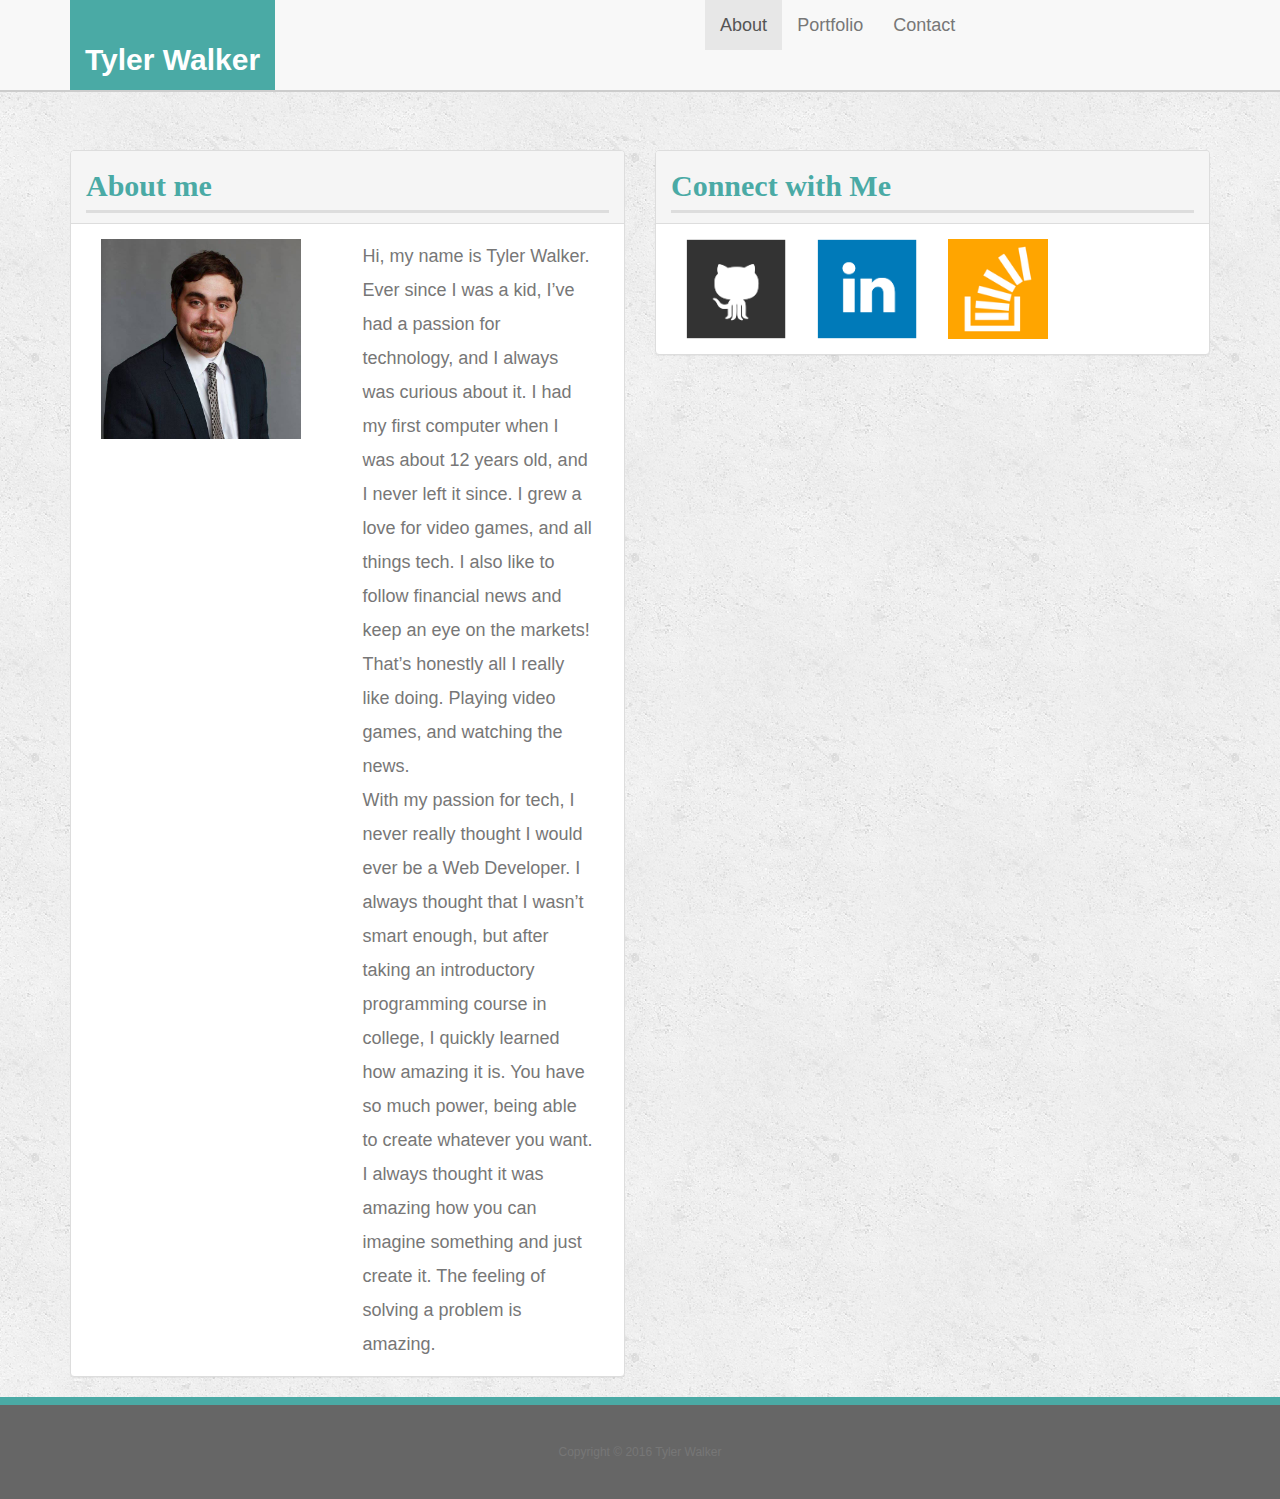
<file: index.html>
<!DOCTYPE html>
<html>
<head>
	<title>About Me | Tyler Walker</title>

	<link rel="stylesheet" href="https://maxcdn.bootstrapcdn.com/bootstrap/3.3.7/css/bootstrap.min.css" integrity="sha384-BVYiiSIFeK1dGmJRAkycuHAHRg32OmUcww7on3RYdg4Va+PmSTsz/K68vbdEjh4u" crossorigin="anonymous">

	<!--- RESET-->
	<link rel="stylesheet" type="text/css" href="assets/css/reset.css">


	<!--- STYLE-->
	<link rel="stylesheet" type="text/css" href="assets/css/style.css">



</head>
<body>

<nav class="navbar navbar-default navbar-fixed-top">
	<div class="full-head">
	      <div class="container">
	        <div class="navbar-header">
	          <button type="button" class="navbar-toggle collapsed" data-toggle="collapse" data-target="#navbar" aria-expanded="false" aria-controls="navbar">
	            <span class="sr-only">Toggle navigation</span>
	            <span class="icon-bar"></span>
	            <span class="icon-bar"></span>
	            <span class="icon-bar"></span>
	          </button>
	          <a class="navbar-brand" href="#">Tyler Walker</a>
	        </div>
	        <div id="navbar" class="collapse navbar-collapse">
	          <ul class="nav navbar-nav">
	            <li class="active"><a href="index.html">About</a></li>
	            <li><a href="portfolio.html">Portfolio</a></li>
	            <li><a href="contact.html">Contact</a></li>
	          </ul>
	        </div><!--/.nav-collapse -->
	      </div>

      </div>
    </nav>




	<div class="container">

		<div class="row">


			<div class="col-md-6"> 


				<div class="panel panel-default">
				  <div class="panel-heading">
				    <h1>About me</h1>
				  </div>
				  <div class="panel-body">
				  		<div clas="row">
				  			<div class="col-md-6">
				        		<img class="pull-left" src="assets/images/bio-pic.jpg" alt="github" width=200 height=200 /> 
				        	</div>
				        	<div class="col-md-6">
								<p> Hi, my name is Tyler Walker. Ever since I was a kid, I’ve had a passion for technology, and I always was curious about it. I had my first computer when I was about 12 years old, and I never left it since. I grew a love for video games, and all things tech. I also like to follow financial news and keep an eye on the markets! That’s honestly all I really like doing. Playing video games, and watching the news.  </p>
					
								<p> With my passion for tech, I never really thought I would ever be a Web Developer. I always thought that I wasn’t smart enough, but after taking an introductory programming course in college, I quickly learned how amazing it is. You have so much power, being able to create whatever you want. I always thought it was amazing how you can imagine something and just create it. The feeling of solving a problem is amazing. </p>
				        	</div>

				        </div>
				  </div>

				</div>
			</div>
			<div class="col-md-6">	

				<div class="panel panel-default">
				  <div class="panel-heading">
				    <h1>Connect with Me</h1>
				  </div>
				  <div class="panel-body">
				  		<div clas="row">
				  			<div class="col-md-3">
				        		<a href="https://github.com/tgwalker93"><img class="img-responsive" src="assets/images/github-128.png" alt="github" width=100 height=100></a>
				        	</div>
				        	<div class="col-md-3">
				        	 	<a href="https://www.linkedin.com/in/tyler-walker-52aa6471/"><img class="img-responsive" src="assets/images/linkedin-128.png" alt="linkedin" width=100 height=100></a>
				        	</div>
				        	<div class="col-md-3">
				        		<a href="https://stackoverflow.com/users/7984268/tgwalker93"><img class="img-responsive" src="assets/images/stackoverflow-128.png" alt="stackoverflow" width=100 height=100></a>
				        	
				        	</div>

				        </div>
				  </div>

			</div>
		</div>

		</div>


		</div>








	</div>


		<div class="row">

			<div class="col-md-12">

			<footer class="footer">
      		<div class="container">
        		<p class="text-muted">Copyright &copy; 2016 Tyler Walker</p>
      			</div>
    		</footer>



				



			</div>	

		


</body>
</html>
</file>
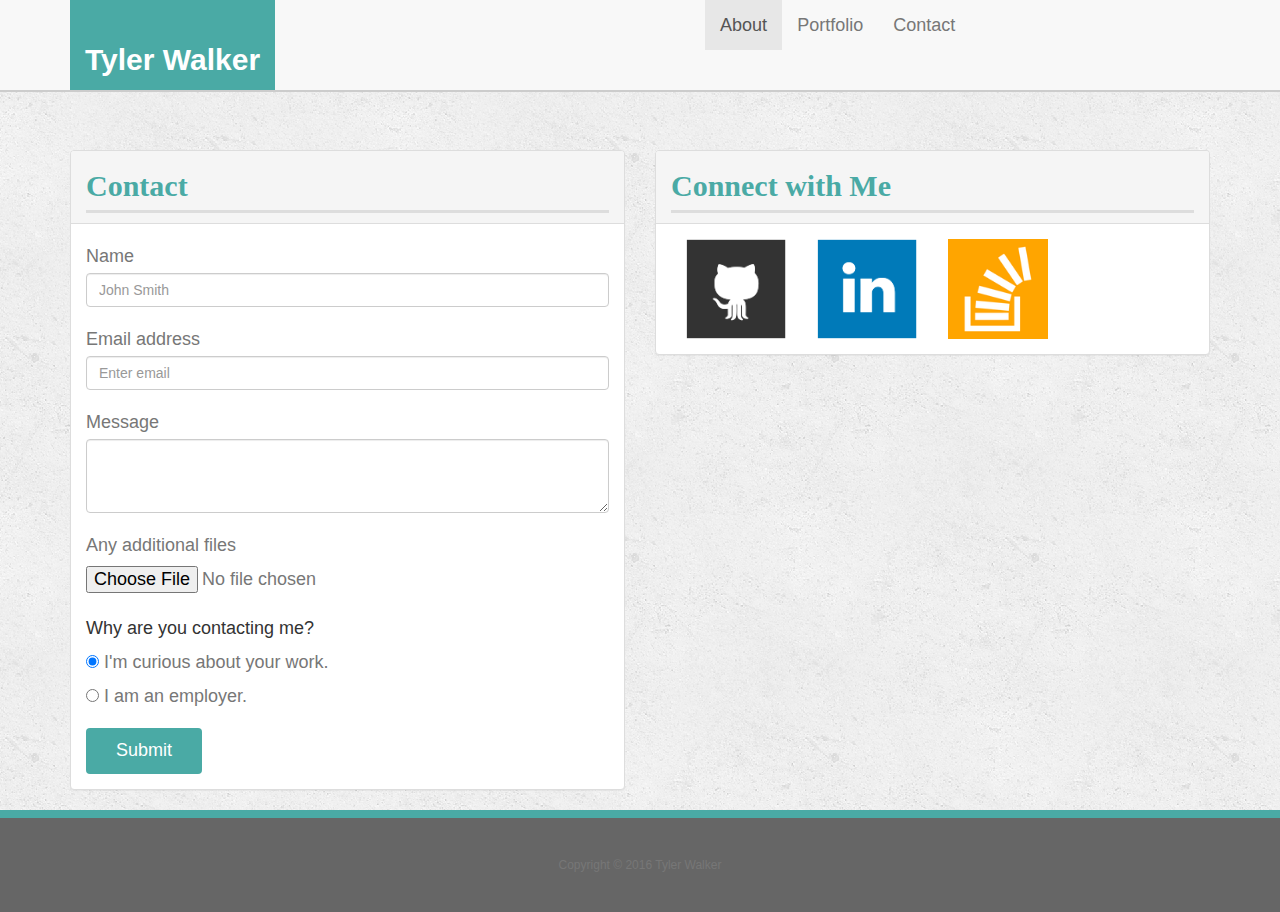
<file: contact.html>
<!DOCTYPE html>
<html>
<head>
	<title>Contact | Tyler Walker</title>

	<link rel="stylesheet" href="https://maxcdn.bootstrapcdn.com/bootstrap/3.3.7/css/bootstrap.min.css" integrity="sha384-BVYiiSIFeK1dGmJRAkycuHAHRg32OmUcww7on3RYdg4Va+PmSTsz/K68vbdEjh4u" crossorigin="anonymous">

	<!--- RESET-->
	<link rel="stylesheet" type="text/css" href="assets/css/reset.css">


	<!--- STYLE-->
	<link rel="stylesheet" type="text/css" href="assets/css/style.css">



</head>
<body>

<nav class="navbar navbar-default navbar-fixed-top">
	<div class="full-head">
	      <div class="container">
	        <div class="navbar-header">

	          <a class="navbar-brand" href="#">Tyler Walker</a>
	        </div>
	        <div id="navbar" class="collapse navbar-collapse">
	          <ul class="nav navbar-nav">
	            <li class="active"><a href="index.html">About</a></li>
	            <li><a href="portfolio.html">Portfolio</a></li>
	            <li><a href="contact.html">Contact</a></li>
	          </ul>
	        </div><!--/.nav-collapse -->
	      </div>

      </div>
    </nav>




	<div class="container">

		<div class="row">


			<div class="col-md-6"> 


				<div class="panel panel-default">
				  <div class="panel-heading">
				    <h1>Contact</h1>
				  </div>
				  <div class="panel-body">
				  	<div class="row">
				  		<div class="col-md-12">
							<form>
								  <div class="form-group">
								  	<label for="Name">Name</label>
								   	<input type="Name" class="form-control" id="exampleInputEmail1" aria-describedby="nameHelp" placeholder="John Smith">

								   	<div class="form-group">
								  	</div>

								    <label for="exampleInputEmail1">Email address</label>
								    <input type="email" class="form-control" id="exampleInputEmail1" aria-describedby="emailHelp" placeholder="Enter email">
								  </div>
								  <div class="form-group">
								  </div>
								  <div class="form-group">
								    <label for="exampleTextarea">Message</label>
								    <textarea class="form-control" id="exampleTextarea" rows="3"></textarea>
								  </div>
								  <div class="form-group">
								    <label for="exampleInputFile">Any additional files</label>
								    <input type="file" class="form-control-file" id="exampleInputFile" aria-describedby="fileHelp">
	
								  </div>
								  <fieldset class="form-group">
								    <legend>Why are you contacting me?</legend>
								    <div class="form-check">
								      <label class="form-check-label">
								        <input type="radio" class="form-check-input" name="optionsRadios" id="optionsRadios1" value="option1" checked>
								        I'm curious about your work.
								      </label>
								    </div>
								    <div class="form-check">
								    <label class="form-check-label">
								        <input type="radio" class="form-check-input" name="optionsRadios" id="optionsRadios2" value="option2">
								        I am an employer.
								      </label>
								    </div>
								  </fieldset>

								  <button type="submit" class="btn btn-primary">Submit</button>
							</form>	 


						</div>
					</div>
				</div>
				</div>

			</div>
			<div class="col-md-6">	

				<div class="panel panel-default">
				  <div class="panel-heading">
				    <h1>Connect with Me</h1>
				  </div>
				  <div class="panel-body">
				  		<div clas="row">
				  			<div class="col-md-3">
				        		<a href="https://github.com/tgwalker93"><img class="img-responsive" src="assets/images/github-128.png" alt="github" width=100 height=100></a>
				        	</div>
				        	<div class="col-md-3">
				        	 	<a href="https://www.linkedin.com/in/tyler-walker-52aa6471/"><img class="img-responsive" src="assets/images/linkedin-128.png" alt="linkedin" width=100 height=100></a>
				        	</div>
				        	<div class="col-md-3">
				        		<a href="https://stackoverflow.com/users/7984268/tgwalker93"><img class="img-responsive" src="assets/images/stackoverflow-128.png" alt="stackoverflow" width=100 height=100></a>
				        	
				        	</div>

				        </div>
				  </div>

			</div>
		</div>

		</div>


		</div>








	</div>


		<div class="row">

			<div class="col-md-12">

			<footer class="footer">
      		<div class="container">
        		<p class="text-muted">Copyright &copy; 2016 Tyler Walker</p>
      			</div>
    		</footer>



				



			</div>	

		


</body>
</html>
</file>
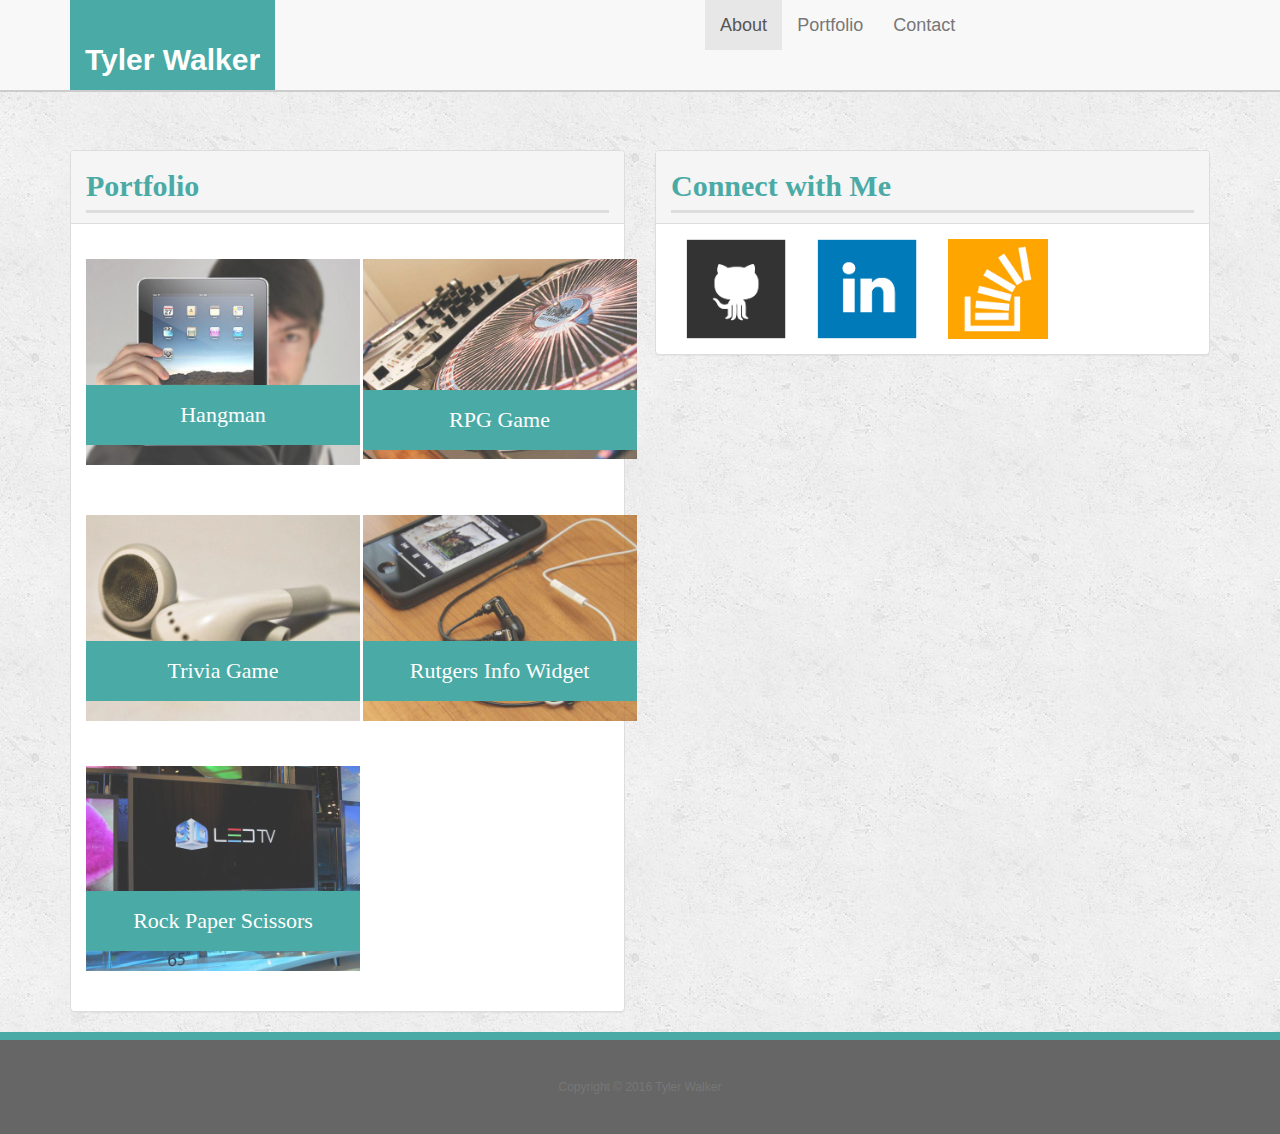
<file: portfolio.html>
<!DOCTYPE html>
<html>
<head>
	<title>Portfolio | Tyler Walker</title>

	<link rel="stylesheet" href="https://maxcdn.bootstrapcdn.com/bootstrap/3.3.7/css/bootstrap.min.css" integrity="sha384-BVYiiSIFeK1dGmJRAkycuHAHRg32OmUcww7on3RYdg4Va+PmSTsz/K68vbdEjh4u" crossorigin="anonymous">

	<!--- RESET-->
	<link rel="stylesheet" type="text/css" href="assets/css/reset.css">


	<!--- STYLE-->
	<link rel="stylesheet" type="text/css" href="assets/css/style.css">



</head>
<body>

<nav class="navbar navbar-default navbar-fixed-top">
	<div class="full-head">
	      <div class="container">
	        <div class="navbar-header">
	          <button type="button" class="navbar-toggle collapsed" data-toggle="collapse" data-target="#navbar" aria-expanded="false" aria-controls="navbar">
	            <span class="sr-only">Toggle navigation</span>
	            <span class="icon-bar"></span>
	            <span class="icon-bar"></span>
	            <span class="icon-bar"></span>
	          </button>
	          <a class="navbar-brand" href="#">Tyler Walker</a>
	        </div>
	        <div id="navbar" class="collapse navbar-collapse">
	          <ul class="nav navbar-nav">
	            <li class="active"><a href="index.html">About</a></li>
	            <li><a href="portfolio.html">Portfolio</a></li>
	            <li><a href="contact.html">Contact</a></li>
	          </ul>
	        </div><!--/.nav-collapse -->
	      </div>

      </div>
    </nav>




	<div class="container">

		<div class="row">


			<div class="col-md-6"> 


				<div class="panel panel-default">
				  <div class="panel-heading">
				    <h1>Portfolio</h1>
				  </div>
				  <div class="panel-body">
				  <div clas="row">

                  		<div class="row">
                  			<div class="col-md-6">
                      			<div class="work">
                          			<img class="img-responsive" src="assets/images/technics-q-c-640-480-1.jpg" alt="hangman" width=200 height=200>

                          			<h3>Hangman</h3>
                     			</div>

                  			</div>
	                  		<div class="col-md-6">  
	                        	<div class="work">
	                          		<img class="img-resonsive" src="assets/images/technics-q-c-640-480-2.jpg" alt="RPG Game" width=200 height=200>
	                          		<h3>RPG Game</h3>
	                        	</div>
	                  		</div>
                		</div>
	                <div class="row"> 
	                  <div class="col-md-6">
	                     <div class="work">

	                          <img class="img-responsive" src="assets/images/technics-q-c-640-480-5.jpg" alt="Trivia Game" width=200 height=200>
	                          <h3>Trivia Game</h3>

	                      </div>
	                   </div>

	                  <div class="col-md-6">  
	                      <div class="work">
	                        <img class="img-responsive" src="assets/images/technics-q-c-640-480-7.jpg" alt="Rutgers Info Widget" width=200 height=200>

	                        <h3>Rutgers Info Widget</h3>
	                      </div>
	                   </div>
	                 </div>

                 <div class="row">  
                  	<div class="col-md-6">  
                      	<div class="work">
                          <img class="img-responsive" src="assets/images/technics-q-c-640-480-9.jpg" alt="Rock Paper Scissors" width=200 height=200>
                          <h3>Rock Paper Scissors</h3>
                        </div>
                    </div>
                 </div>
              </div>
				  </div>

			</div>
		</div>
			<div class="col-md-6">	

				<div class="panel panel-default">
				  <div class="panel-heading">
				    <h1>Connect with Me</h1>
				  </div>
				  <div class="panel-body">
				  		<div clas="row">
				  			<div class="col-md-3">
				        		<a href="https://github.com/tgwalker93"><img class="img-responsive" src="assets/images/github-128.png" alt="github" width=100 height=100></a>
				        	</div>
				        	<div class="col-md-3">
				        	 	<a href="https://www.linkedin.com/in/tyler-walker-52aa6471/"><img class="img-responsive" src="assets/images/linkedin-128.png" alt="linkedin" width=100 height=100></a>
				        	</div>
				        	<div class="col-md-3">
				        		<a href="https://stackoverflow.com/users/7984268/tgwalker93"><img class="img-responsive" src="assets/images/stackoverflow-128.png" alt="stackoverflow" width=100 height=100></a>
				        	
				        	</div>

				        </div>
				  </div>

				</div>
			</div>

		</div>



	</div>


		<div class="row">

			<div class="col-md-12">

			<footer class="footer">
      		<div class="container">
        		<p class="text-muted">Copyright &copy; 2016 Tyler Walker</p>
      			</div>
    		</footer>



				



			</div>	

		


</body>
</html>
</file>
<file: assets/css/style.css>
a {
	text-decoration: none;
}

body {
  font-family: Arial, "Helvetica Neue", Helvetica, sans-serif;
  font-size: 18px;
  line-height: 34px;
  color: #777;
  background: url("../images/concrete_seamless.png");
  margin-top: 150px;
}
* {
  box-sizing: border-box;
}





/* general */




h1,
h2,
h3 {
  font-family: Georgia, Times, "Times New Roman", serif;
  font-weight: 700;
  color: #4aaaa5;
}

h1 {
  font-size: 30px;
  line-height: 49px;
  border-bottom: 3px solid #ddd;
}

h2,
h3 {
  font-size: 22px;
}


.navbar-brand {
    height: 90px; */
    font-family: Georgia, Times, "Times New Roman", serif;
    font-size: 30px;
    font-weight: 700;
    line-height: 90px;
    color: #fff !important; 
    text-align: center;
    text-decoration: none;
    background: #4aaaa5;
}

.navbar-default {
 border-bottom: 2px solid #ccc;
}

.active {

   margin-left: 430px;

}

/* Contact --- */


.btn-primary {
    padding: 10px 30px;
    font-size: 18px;
    color: #fff;
    cursor: pointer;
    background: #4aaaa5;
    border: 0 none;
}


/*---Portfolio page ---*/


.work {
  position: relative;
  float: left;
  width: 274px;
  margin: 20px 0 25px;
  overflow: auto;
}

.work:nth-child(even) {
  margin-right: 40px;
}

.work img {
  width: 100%;
  border: 0 none;
  opacity: 0.8;
}

.work h3 {
  position: absolute;
  bottom: 20px;
  width: 100%;
  padding: 15px;
  margin-bottom: 0;
  font-weight: 300;
  line-height: 30px;
  color: #fff;
  text-align: center;
  background: #4aaaa5;
  border-bottom: 0;
}


/*---------------------------*/

footer {
  padding: 30px 0;
  clear: both;
  font-size: 12px;
  color: #fff;
  color: #ccc;
  text-align: center;
  background: #666;
  border-top: 8px solid #4aaaa5;
}




/*---------------------------- MEDIA QUERIES ------------------------*/


@media screen and (max-width: 980px) {

}


@media screen and (max-width: 768px) {
  


}

@media screen and (max-width: 640px) {





}
</file>
